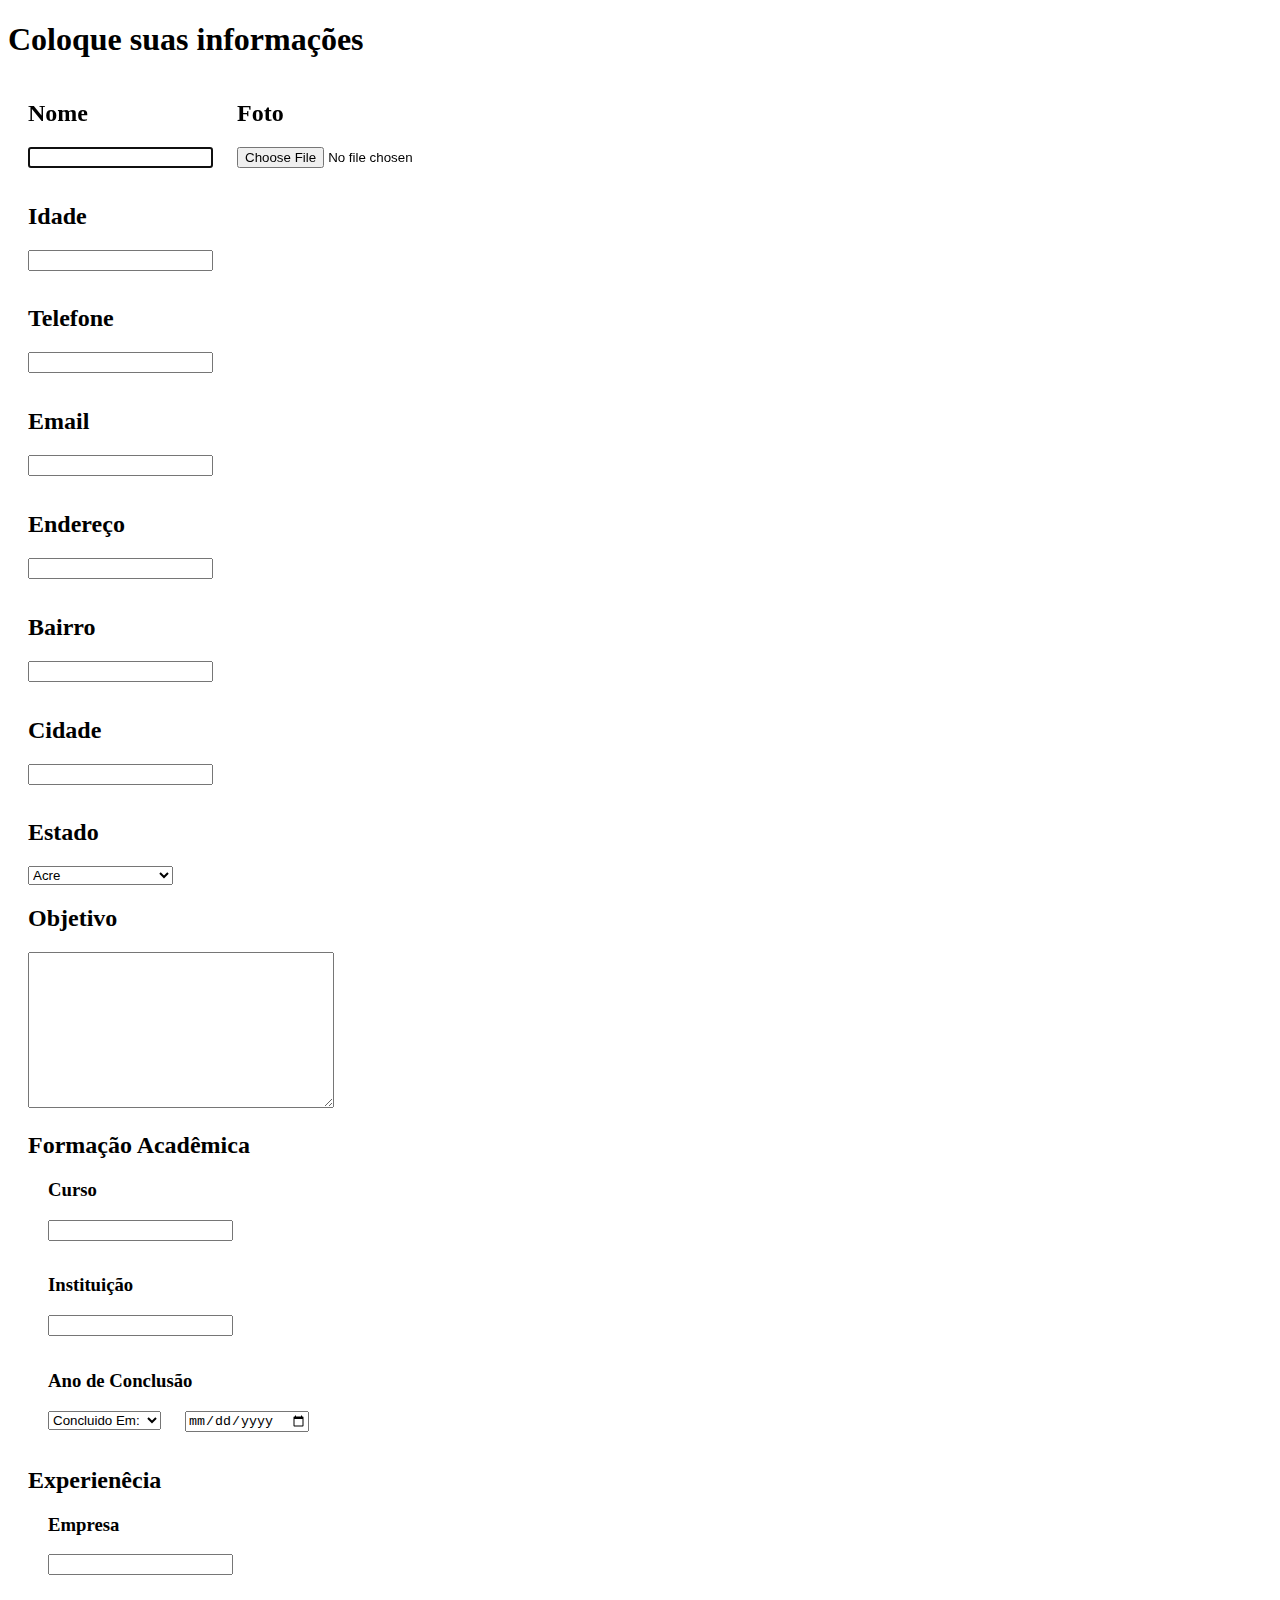
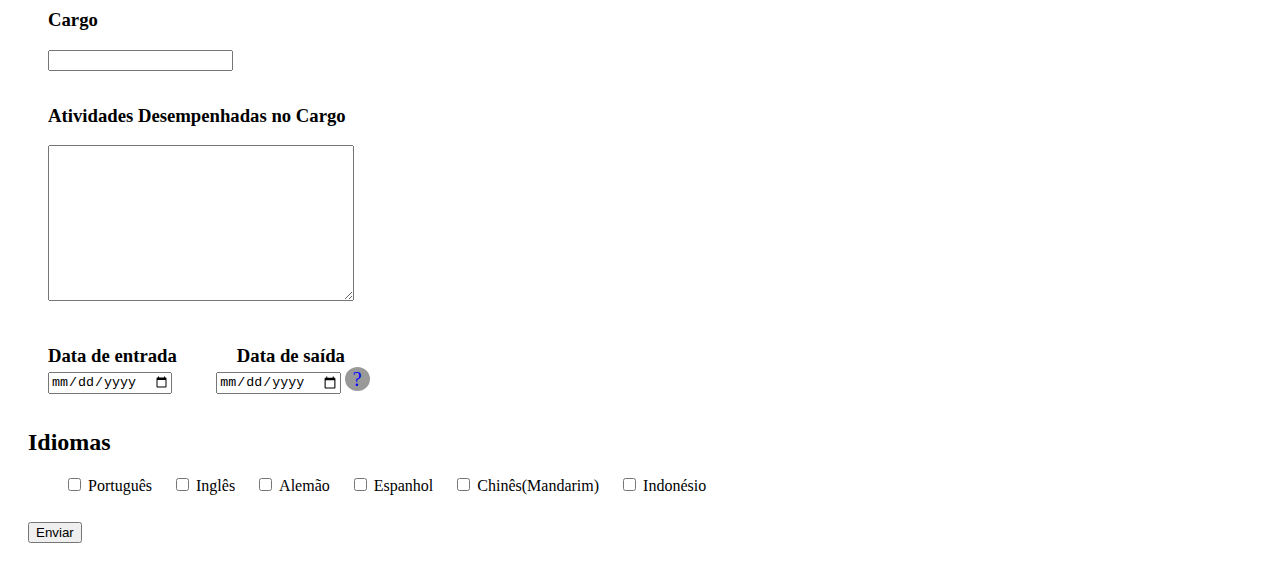
<file: index.html>
<!DOCTYPE html>
<!-- Arquivo principal -->
<html>
    <head>
        <meta charset="UTF-8">
        <link rel="stylesheet" href="css/form_style.css">
    </head>

    <body>

        <h1>Coloque suas informações</h1>

        <form action="php/curriculo.php" method="post" enctype="multipart/form-data">
            <div id="centro">
         
                <div class="line">
                    <h2>Nome</h2>
                    <input type="text" name="nome" autofocus>
                </div>
                
                <!-- Foto -->
                <div class="line">
                    <h2>Foto</h2>
                    <input type="file" name="foto">
                </div>
                     
                <!-- Informações Pessoais -->
                <h2>Idade</h2>
                <input type="text" name="idade" />

                <h2>Telefone</h2>
                <input type="tel" name="tel" maxlength=12 minlength=11 />

                <h2>Email</h2>
                <input type="email" name="email"/>

                <h2>Endereço</h2>
                <input type="text" name="logr" />

                <h2>Bairro</h2>
                <input type="text" name="bairro" />

                <h2>Cidade</h2>
                <input type="text" name="cidade" />

                <h2>Estado</h2>
                <!-- https://gist.github.com/quagliato/9282728 Agradeço a ele por não ter que escrever todo esse código-->
                <div id="estados">
                    <select id="estado" name="estado">
                        <option value="AC">Acre</option>
                        <option value="AL">Alagoas</option>
                        <option value="AP">Amapá</option>
                        <option value="AM">Amazonas</option>
                        <option value="BA">Bahia</option>
                        <option value="CE">Ceará</option>
                        <option value="DF">Distrito Federal</option>
                        <option value="ES">Espírito Santo</option>
                        <option value="GO">Goiás</option>
                        <option value="MA">Maranhão</option>
                        <option value="MT">Mato Grosso</option>
                        <option value="MS">Mato Grosso do Sul</option>
                        <option value="MG">Minas Gerais</option>
                        <option value="PA">Pará</option>
                        <option value="PB">Paraíba</option>
                        <option value="PR">Paraná</option>
                        <option value="PE">Pernambuco</option>
                        <option value="PI">Piauí</option>
                        <option value="RJ">Rio de Janeiro</option>
                        <option value="RN">Rio Grande do Norte</option>
                        <option value="RS">Rio Grande do Sul</option>
                        <option value="RO">Rondônia</option>
                        <option value="RR">Roraima</option>
                        <option value="SC">Santa Catarina</option>
                        <option value="SP">São Paulo</option>
                        <option value="SE">Sergipe</option>
                        <option value="TO">Tocantins</option>
                        <option value="Estrangeiro">Estrangeiro</option>
                    </select>
                </div>
                
                <!-- Objetivo -->

                <h2>Objetivo</h2>
                <textarea  type="text" name="obj"></textarea>

                <!--formação Academica  -->
                <h2>Formação Acadêmica</h2>

                <h3>Curso</h3>
                <input type="text" name="curso" />
                
                <h3 >Instituição</h3>
                <input type="text" name="inst" />
                
                <h3 >Ano de Conclusão</h3>
                <select  name="opcao" >
                    <option value="concluido">Concluido Em:</option>
                    <option value="conclusao">Conclusão Em:</option>
                </select>
                <input type="date" name="data_conc">

                <!-- Experienêcia -->
                <h2>Experienêcia</h2>

                <h3>Empresa</h3>
                <input type="text" name="empresa" />
                
                <h3 >Cargo</h3>
                <input type="text" name="cargo" />

                <h3>Atividades Desempenhadas no Cargo</h3>
                <textarea type="text" name="funcao" ></textarea>
                
                <div>
                    <div>
                        <h3 class="datas">Data de entrada</h3>
                        <h3 class="datas">Data de saída</h3>  
                    </div>
                
                    <input class="data_box" type="date" name="data_ent">
                    <input class="data_box" type="date" name="data_sai">
                    <span class="ajuda">?</span> 
                </div>
                   
                <!-- Idiomas -->
                <h2>Idiomas</h2>
                <ul>      
                    <input type="checkbox" name="pt">
                    <li style="display: inline">Português</li>
                    <input type="checkbox" name="en">
                    <li style="display: inline">Inglês</li>
                    <input type="checkbox" name="de">
                    <li style="display: inline">Alemão</li>
                    <input type="checkbox" name="es">
                    <li style="display: inline">Espanhol</li>
                    <input type="checkbox" name="cn">
                    <li style="display: inline">Chinês(Mandarim)</li>
                    <input type="checkbox" name="id">
                    <li style="display: inline">Indonésio</li>
                </ul>
            </div>
            
            <p><input type="submit" value="Enviar" /></p>

        </form>
        
    </body>

</html>
</file>
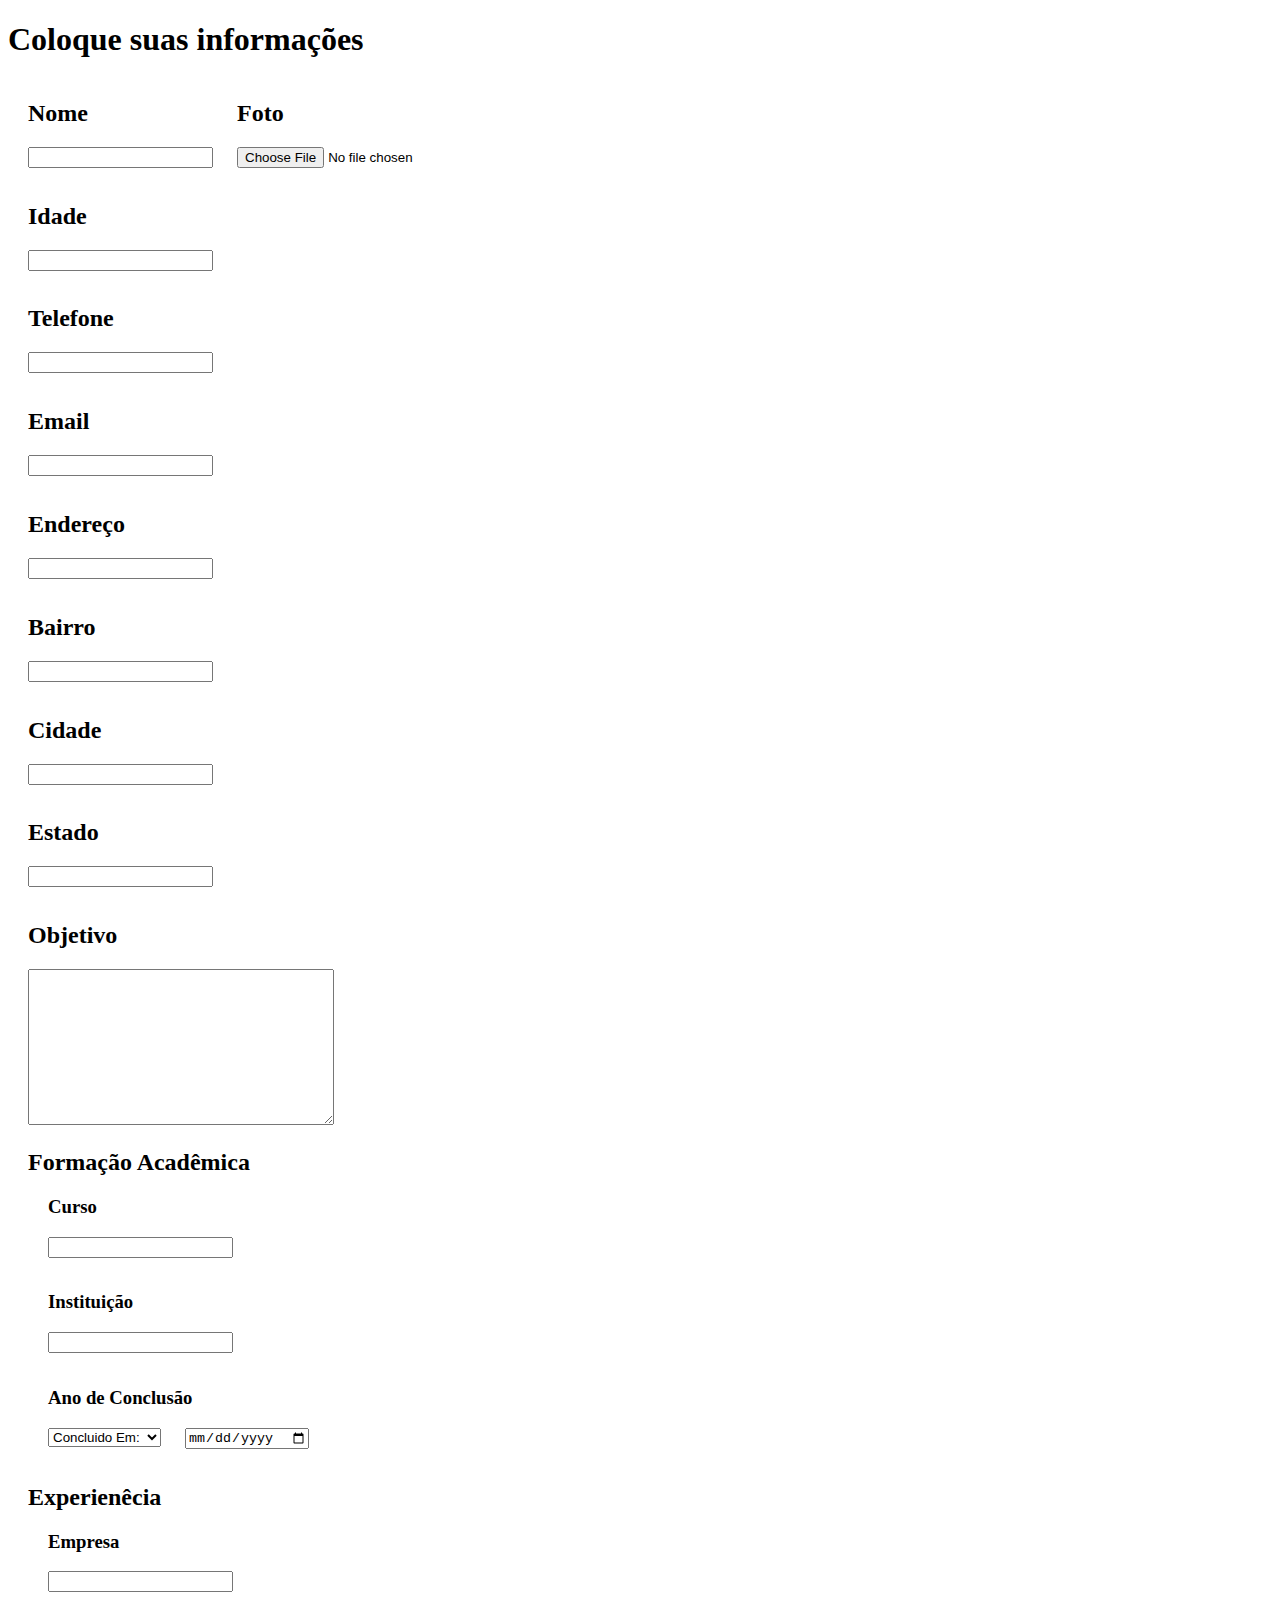
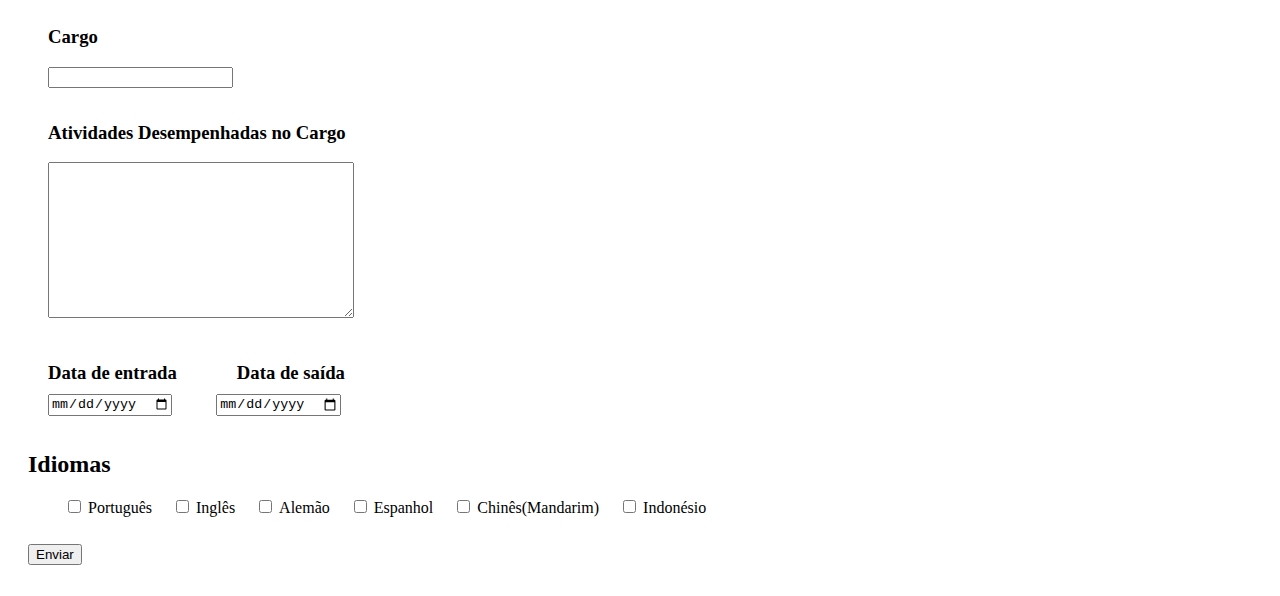
<file: pag_inf.html>
<!DOCTYPE html>
<html>
    <head>
        <meta charset="UTF-8">
        <link rel="stylesheet" href="style_inf.css">
    </head>

    <body>

        <h1>Coloque suas informações</h1>

        <form action="cur.php" method="post" enctype="multipart/form-data">
            <div id="centro">
         
                <div class="line">
                    <h2>Nome</h2>
                    <input type="text" name="nome">
                </div>
                
                <!-- Foto -->
                <div class="line">
                    <h2>Foto</h2>
                    <input type="file" name="foto">
                </div>
                     

                <h2>Idade</h2>
                <input type="text" name="idade" />

                <h2>Telefone</h2>
                <input type="tel" name="tel" maxlength=12 minlength=11 />

                <h2>Email</h2>
                <input type="email" name="email"/>

                <h2>Endereço</h2>
                <input type="text" name="logr" />

                <h2>Bairro</h2>
                <input type="text" name="bairro" />

                <h2>Cidade</h2>
                <input type="text" name="cidade" />

                <h2>Estado</h2>
                <input type="text" name="estado" />

                <!-- Objetivo -->

                <h2>Objetivo</h2>
                <textarea  type="text" name="obj"></textarea>

                <!--formação Academica  -->
                <h2>Formação Acadêmica</h2>

                <h3>Curso</h3>
                <input type="text" name="curso" />
                
                <h3 >Instituição</h3>
                <input type="text" name="inst" />
                
                <h3 >Ano de Conclusão</h3>
                <select  name="opcao" >
                    <option value="concluido">Concluido Em:</option>
                    <option value="conclusao">Conclusão Em:</option>
                </select>
                <input type="date" name="data_conc">

                <!-- Experienêcia -->
                <h2>Experienêcia</h2>

                <h3>Empresa</h3>
                <input type="text" name="empresa" />
                
                <h3 >Cargo</h3>
                <input type="text" name="cargo" />

                <h3>Atividades Desempenhadas no Cargo</h3>
                <textarea type="text" name="funcao" ></textarea>
                
                <div>
                    <h3 class="datas">Data de entrada</h3>
                    <h3 class="datas">Data de saída</h3>     
                </div>
                
                <input class="data_box" type="date" name="data_ent">
                <input class="data_box" type="date" name="data_sai">
                
                <!-- Idiomas -->
                <h2>Idiomas</h2>
                <ul>
                    
                    <input type="checkbox" name="pt">
                    <li style="display: inline">Português</li>
                    <input type="checkbox" name="en">
                    <li style="display: inline">Inglês</li>
                    <input type="checkbox" name="de">
                    <li style="display: inline">Alemão</li>
                    <input type="checkbox" name="es">
                    <li style="display: inline">Espanhol</li>
                    <input type="checkbox" name="cn">
                    <li style="display: inline">Chinês(Mandarim)</li>
                    <input type="checkbox" name="id">
                    <li style="display: inline">Indonésio</li>
                </ul>
            </div>
            
            <p><input type="submit" value="Enviar" /></p>

        </form>
        
    </body>

</html>
</file>
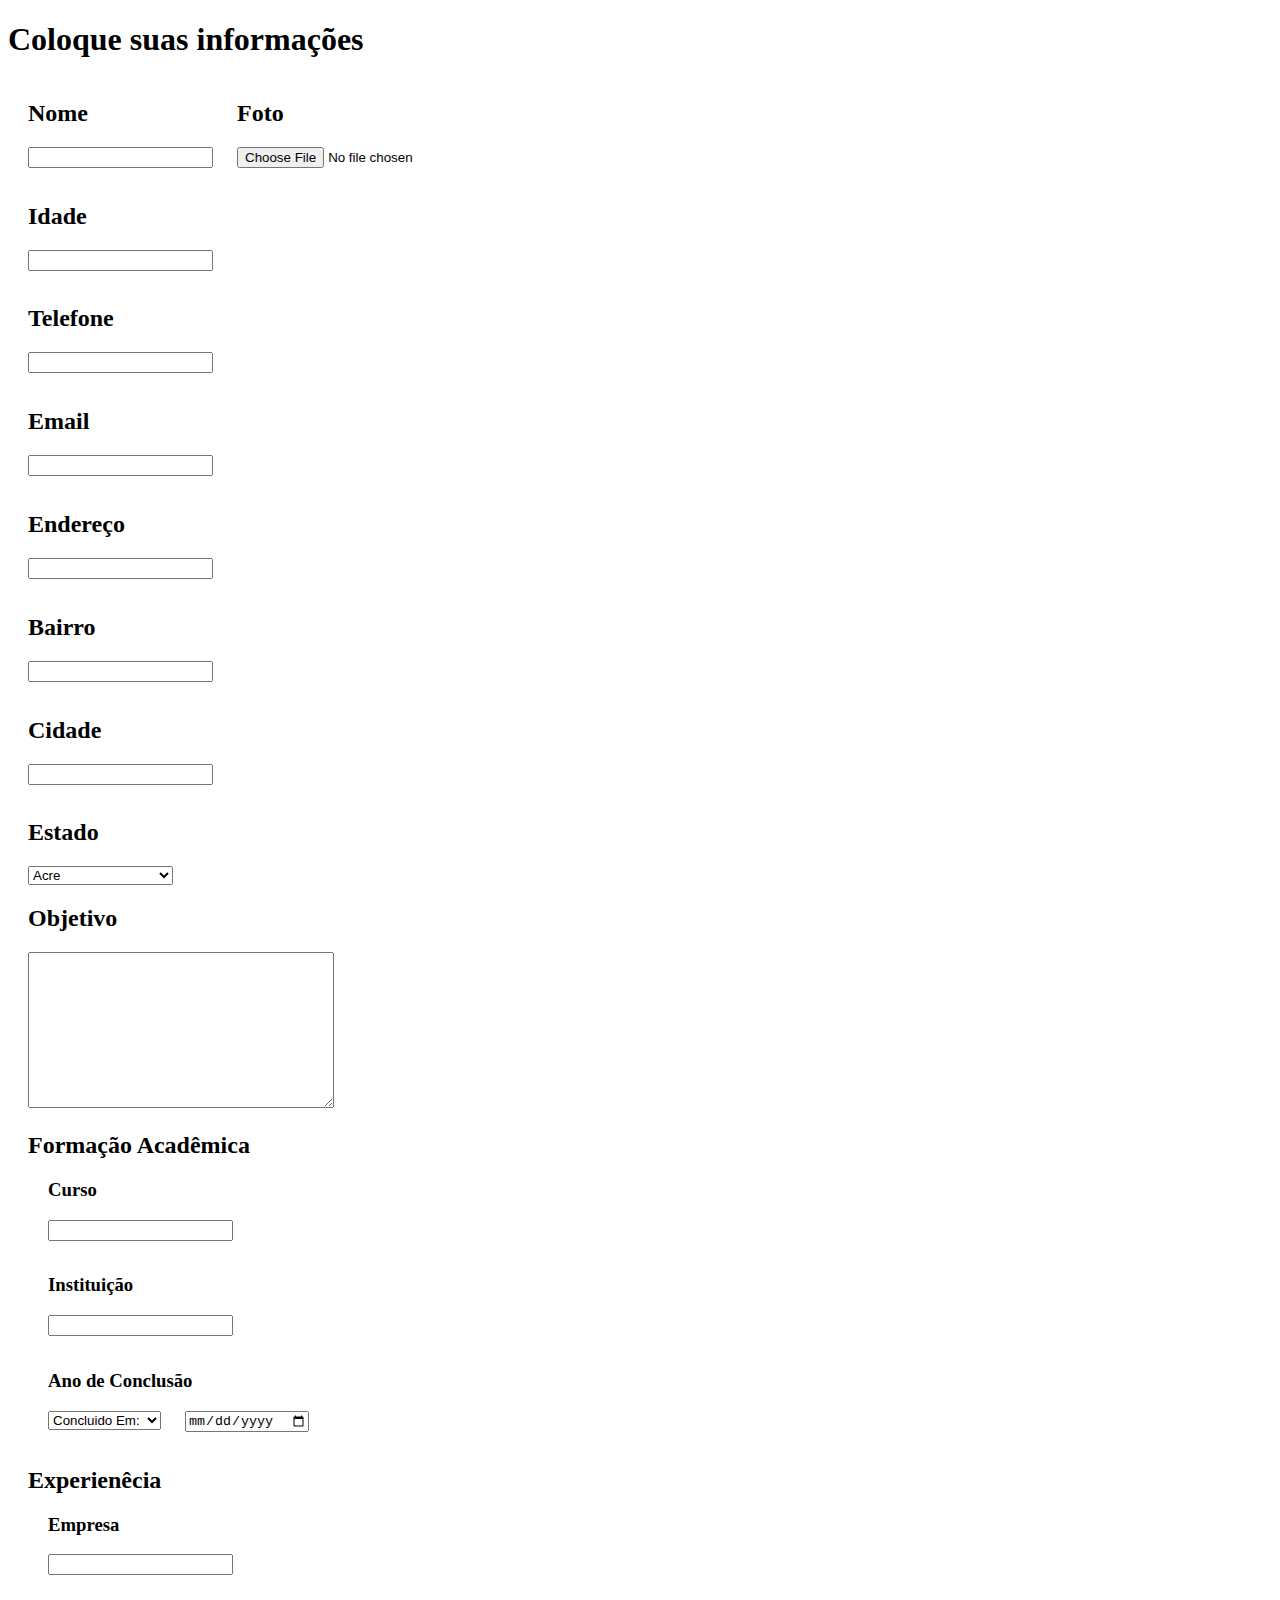
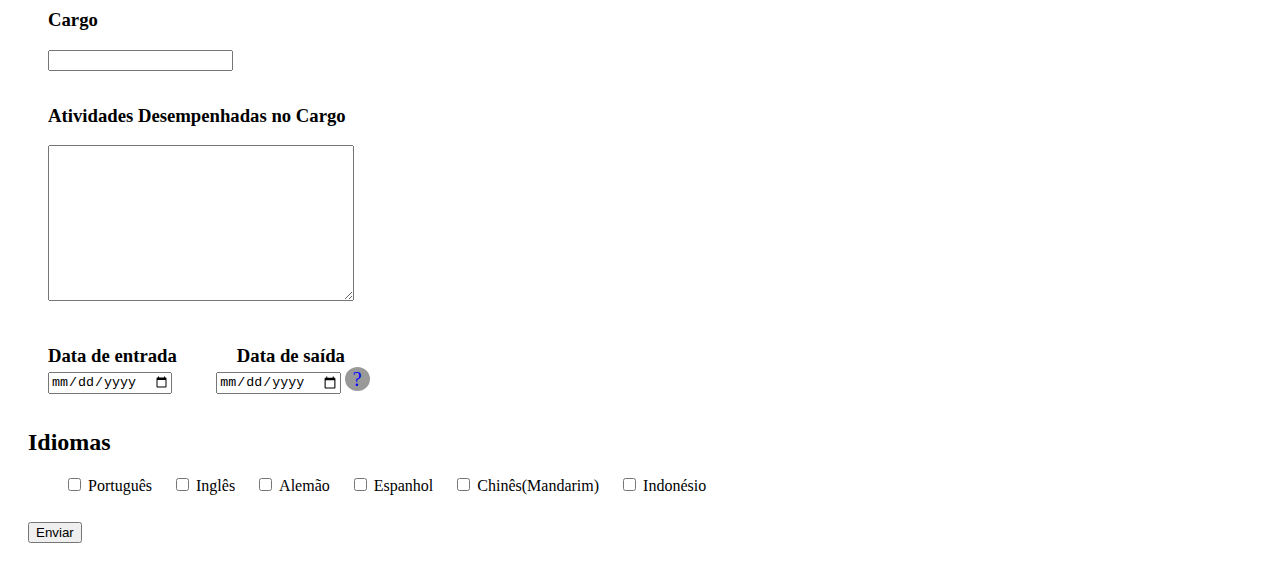
<file: html/form_pag.html>
<!DOCTYPE html>
<!-- Arquivo principal -->
<html>
    <head>
        <meta charset="UTF-8">
        <link rel="stylesheet" href="../css/form_style.css">
    </head>

    <body>

        <h1>Coloque suas informações</h1>

        <form action="../php/curriculo.php" method="post" enctype="multipart/form-data">
            <div id="centro">
         
                <div class="line">
                    <h2>Nome</h2>
                    <input type="text" name="nome">
                </div>
                
                <!-- Foto -->
                <div class="line">
                    <h2>Foto</h2>
                    <input type="file" name="foto">
                </div>
                     
                <!-- Informações Pessoais -->
                <h2>Idade</h2>
                <input type="text" name="idade" />

                <h2>Telefone</h2>
                <input type="tel" name="tel" maxlength=12 minlength=11 />

                <h2>Email</h2>
                <input type="email" name="email"/>

                <h2>Endereço</h2>
                <input type="text" name="logr" />

                <h2>Bairro</h2>
                <input type="text" name="bairro" />

                <h2>Cidade</h2>
                <input type="text" name="cidade" />

                <h2>Estado</h2>
                <!-- https://gist.github.com/quagliato/9282728 Agradeço a ele por não ter que escrever todo esse código-->
                <div id="estados">
                    <select id="estado" name="estado">
                        <option value="AC">Acre</option>
                        <option value="AL">Alagoas</option>
                        <option value="AP">Amapá</option>
                        <option value="AM">Amazonas</option>
                        <option value="BA">Bahia</option>
                        <option value="CE">Ceará</option>
                        <option value="DF">Distrito Federal</option>
                        <option value="ES">Espírito Santo</option>
                        <option value="GO">Goiás</option>
                        <option value="MA">Maranhão</option>
                        <option value="MT">Mato Grosso</option>
                        <option value="MS">Mato Grosso do Sul</option>
                        <option value="MG">Minas Gerais</option>
                        <option value="PA">Pará</option>
                        <option value="PB">Paraíba</option>
                        <option value="PR">Paraná</option>
                        <option value="PE">Pernambuco</option>
                        <option value="PI">Piauí</option>
                        <option value="RJ">Rio de Janeiro</option>
                        <option value="RN">Rio Grande do Norte</option>
                        <option value="RS">Rio Grande do Sul</option>
                        <option value="RO">Rondônia</option>
                        <option value="RR">Roraima</option>
                        <option value="SC">Santa Catarina</option>
                        <option value="SP">São Paulo</option>
                        <option value="SE">Sergipe</option>
                        <option value="TO">Tocantins</option>
                        <option value="Estrangeiro">Estrangeiro</option>
                    </select>
                </div>
                
                <!-- Objetivo -->

                <h2>Objetivo</h2>
                <textarea  type="text" name="obj"></textarea>

                <!--formação Academica  -->
                <h2>Formação Acadêmica</h2>

                <h3>Curso</h3>
                <input type="text" name="curso" />
                
                <h3 >Instituição</h3>
                <input type="text" name="inst" />
                
                <h3 >Ano de Conclusão</h3>
                <select  name="opcao" >
                    <option value="concluido">Concluido Em:</option>
                    <option value="conclusao">Conclusão Em:</option>
                </select>
                <input type="date" name="data_conc">

                <!-- Experienêcia -->
                <h2>Experienêcia</h2>

                <h3>Empresa</h3>
                <input type="text" name="empresa" />
                
                <h3 >Cargo</h3>
                <input type="text" name="cargo" />

                <h3>Atividades Desempenhadas no Cargo</h3>
                <textarea type="text" name="funcao" ></textarea>
                
                <div>
                    <div>
                        <h3 class="datas">Data de entrada</h3>
                        <h3 class="datas">Data de saída</h3>  
                    </div>
                
                    <input class="data_box" type="date" name="data_ent">
                    <input class="data_box" type="date" name="data_sai">
                    <span class="ajuda">?</span> 
                </div>
                
                
                <!-- Idiomas -->
                <h2>Idiomas</h2>
                <ul>      
                    <input type="checkbox" name="pt">
                    <li style="display: inline">Português</li>
                    <input type="checkbox" name="en">
                    <li style="display: inline">Inglês</li>
                    <input type="checkbox" name="de">
                    <li style="display: inline">Alemão</li>
                    <input type="checkbox" name="es">
                    <li style="display: inline">Espanhol</li>
                    <input type="checkbox" name="cn">
                    <li style="display: inline">Chinês(Mandarim)</li>
                    <input type="checkbox" name="id">
                    <li style="display: inline">Indonésio</li>
                </ul>
            </div>
            
            <p><input type="submit" value="Enviar" /></p>

        </form>
        
    </body>

</html>
</file>
<file: css/form_style.css>
body {
    overflow-x: hidden;
}

#estados {
    position: relative;
    right: 20px;
}

textarea {
    position: relative;
    resize: vertical;
    height: 150px; 
    width: 300px; 
    display: inline;
    margin-left: 20px;
    
}

h3+textarea {
    position: relative;
    resize: vertical;
    height: 150px; 
    width: 300px; 
    display: inline;
    margin-left: 40px;
    margin-bottom: 40px;
    
}

h2 {
    margin-left: 20px;
    position: sticky;
}

h3{
    margin-left: 40px;
}

.datas {
    display: inline;
    margin-right: 16px;
    margin-left: 40px;
}

.data_box {
    display: inline;
    margin-left: 40px;
    margin-top: 5px;
    
}

/* http://www.instantshift.com/2018/05/11/create-tooltip-using-css/ */
.ajuda{
    position: relative;
    background-color: rgba(0,0,0,0.4);
    color: blue;
    padding: 1px 8px;
    border-radius: 100%;
    font-size: 20px;
    cursor: help;
    
}


.ajuda::before, .ajuda::after{
    display: none;
    position: absolute;
    left: 50%;
}

.ajuda::before{
    content: "";
    border-width: 10px 8px 08px;
    border-style: solid;
    border-color: rgba(0,0,0,0.3) transparent transparent transparent;
    top: -20px;
    margin-left: -8px;
}

.ajuda::after{
    content: "Caso ainda esteja no emprego, Não marque nada";
    background: rgba(68,128,70,0.3);
    top: -20px;
    transform: translateY(-100%);
    font-size: 14px;
    margin-left: -150px;
    width: 300px;
    border-radius: 10px;
    color: black;
    padding: 14px;
}

.ajuda:hover:before, .ajuda:hover::after{
    display: inline;
    position: absolute;
    left: 50%;
}

input {
    margin-left: 20px;
    margin-bottom: 15px;
    size: 1;
}

h3+input {
    margin-left: 40px;
}

select{
    
    margin-left: 40px;
}

.line {
    display: inline-block;
}
</file>
<file: style_inf.css>
body {
    overflow-x: hidden;
}
textarea {
    position: relative;
    resize: vertical;
    height: 150px; 
    width: 300px; 
    display: inline;
    margin-left: 20px;
    
}
h3+textarea {
    position: relative;
    resize: vertical;
    height: 150px; 
    width: 300px; 
    display: inline;
    margin-left: 40px;
    margin-bottom: 40px;
    
}

h2 {
    margin-left: 20px;
    position: sticky;
}

h3{
    margin-left: 40px;
}

.datas {
    display: inline;
    margin-right: 16px;
    margin-left: 40px;
}
.data_box {
    display: inline;
    margin-left: 40px;
    margin-top: 10px;
    
}


input {
    margin-left: 20px;
    margin-bottom: 15px;
    size: 1;
}

h3+input {
    margin-left: 40px;
}

select{
    
    margin-left: 40px;
}

.line {
    display: inline-block;
}
</file>
